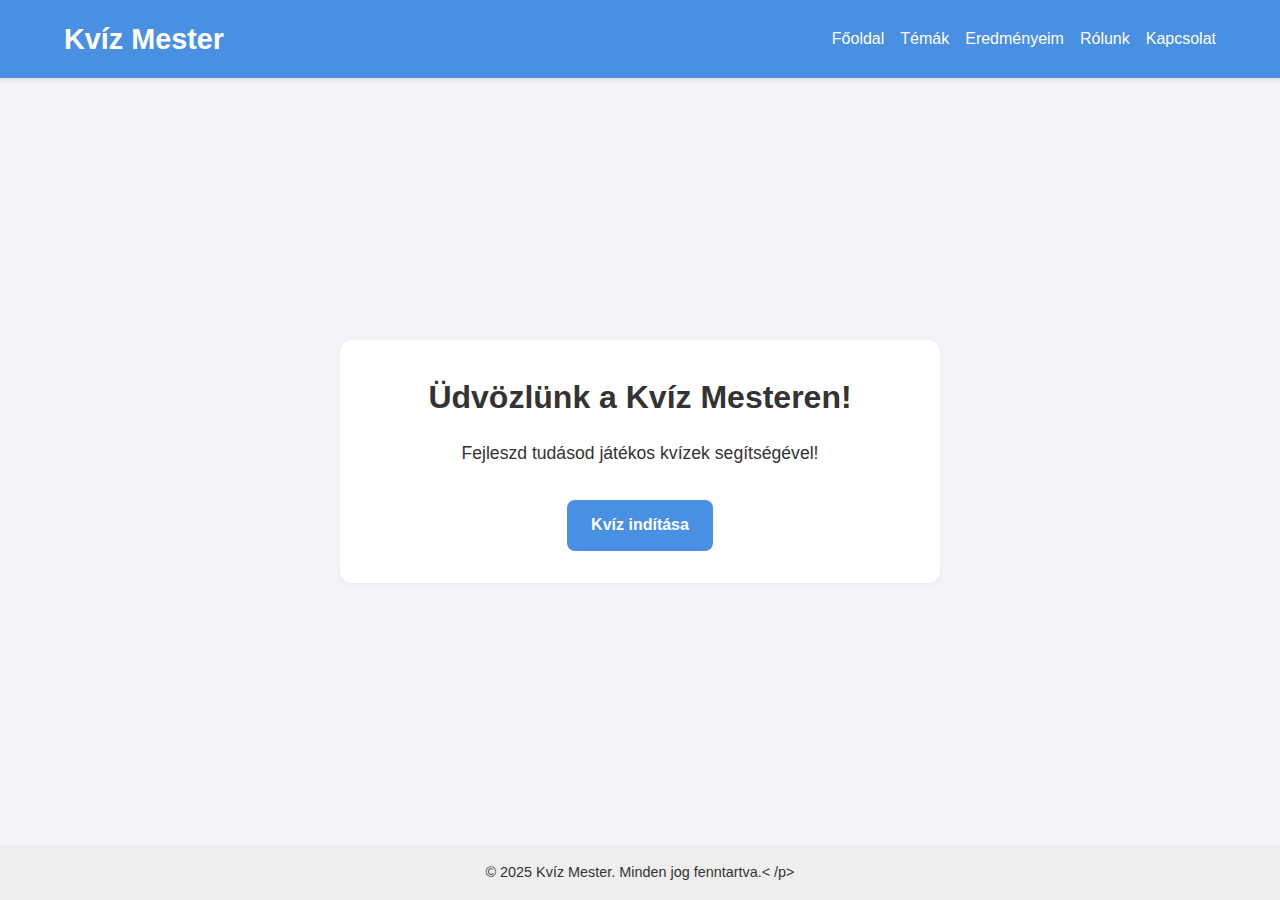
<file: index.html>
<!DOCTYPE html>
<html lang="hu">
<head>
  <meta charset="UTF-8">
  <meta name="viewport" content="width=device-width, initial-scale=1">
  <title>Kvíz Webapp</title>
  <link rel="stylesheet" href="css/index.css">
</head>
<body>
  <header>
    <nav>
      <h1>Kvíz Mester</h1>
      <ul>
        <li><a href="index.html">Főoldal</a></li>
        <li><a href="tema.html">Témák</a></li>
        <li><a href="eredmeny.html?pontszam=0&max=0">Eredményeim</a></li>
        <li><a href="#">Rólunk</a></li>
        <li><a href="#">Kapcsolat</a></li>
      </ul>
    </nav>
  </header>

  <main>
    <section>
      <h2>Üdvözlünk a Kvíz Mesteren!</h2>
      <p>Fejleszd tudásod játékos kvízek segítségével!</p>
      <a href="tema.html">Kvíz indítása</a>
    </section>
  </main>

  <footer>
    <p>&copy; 2025 Kvíz Mester. Minden jog fenntartva.< /p>
  </footer>
</body>
</html>
</file>
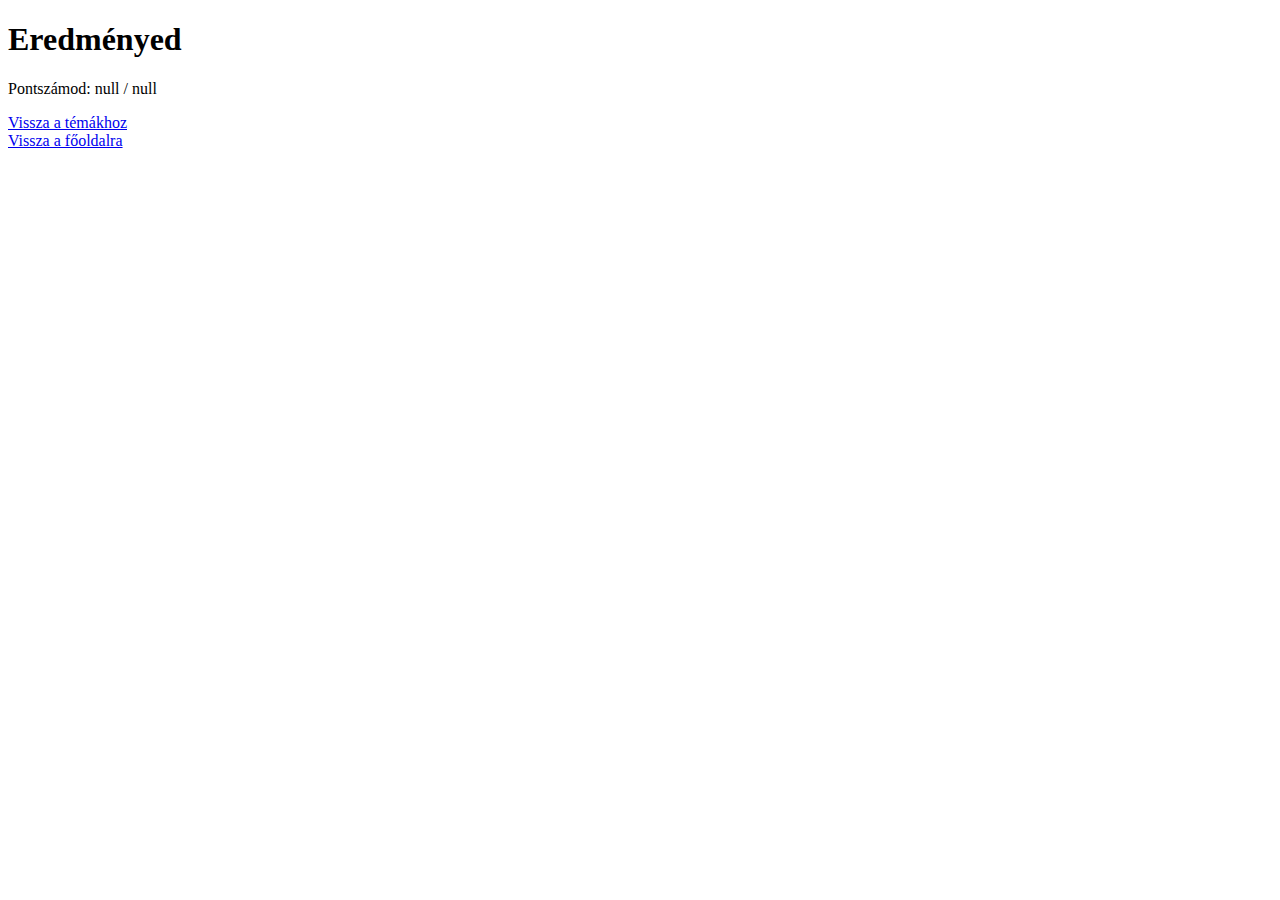
<file: eredmeny.html>
<!DOCTYPE html>
<html lang="hu">

<head>
    <meta charset="UTF-8">
    <title>Eredmény</title>
</head>

<body>
    <h1>Eredményed</h1>
    <p id="eredmeny-szoveg">Számolás...</p>

    <a href="tema.html">Vissza a témákhoz</a>
    <br>
    <a href="index.html">Vissza a főoldalra</a>

    <script>
        const urlParams = new URLSearchParams(window.location.search);
        const pontszam = urlParams.get('pontszam');
        const max = urlParams.get('max');
        document.getElementById("eredmeny-szoveg").innerText = `Pontszámod: ${pontszam} / ${max}`;
    </script>
</body>

</html>
</file>
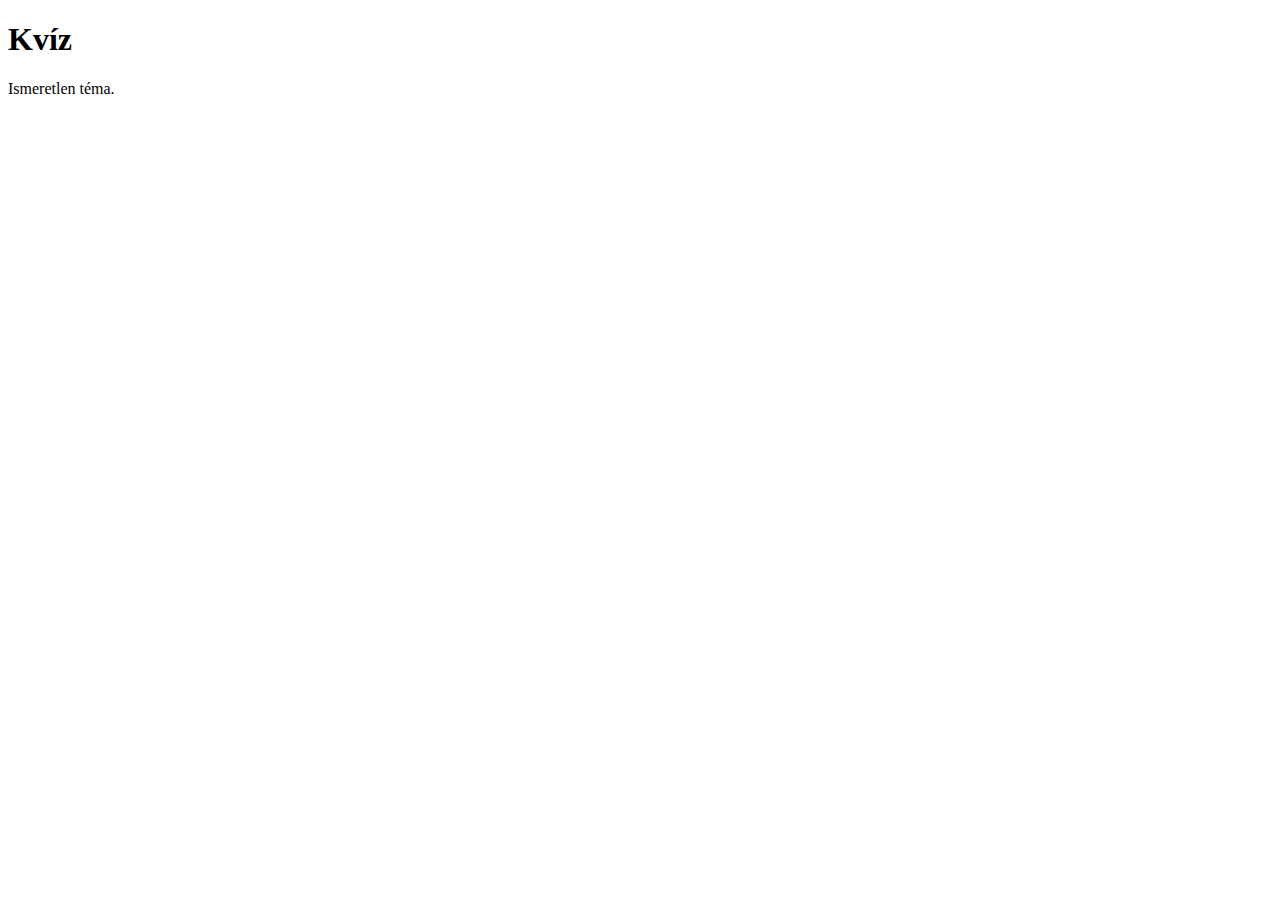
<file: kviz.html>
<!DOCTYPE html>
<html lang="hu">

<head>
    <meta charset="UTF-8">
    <title>Kvíz</title>
</head>

<body>
    <h1 id="cim">Kvíz</h1>
    <div id="kerdesek"></div>

    <script src="script.js"></script>
</body>

</html>
</file>
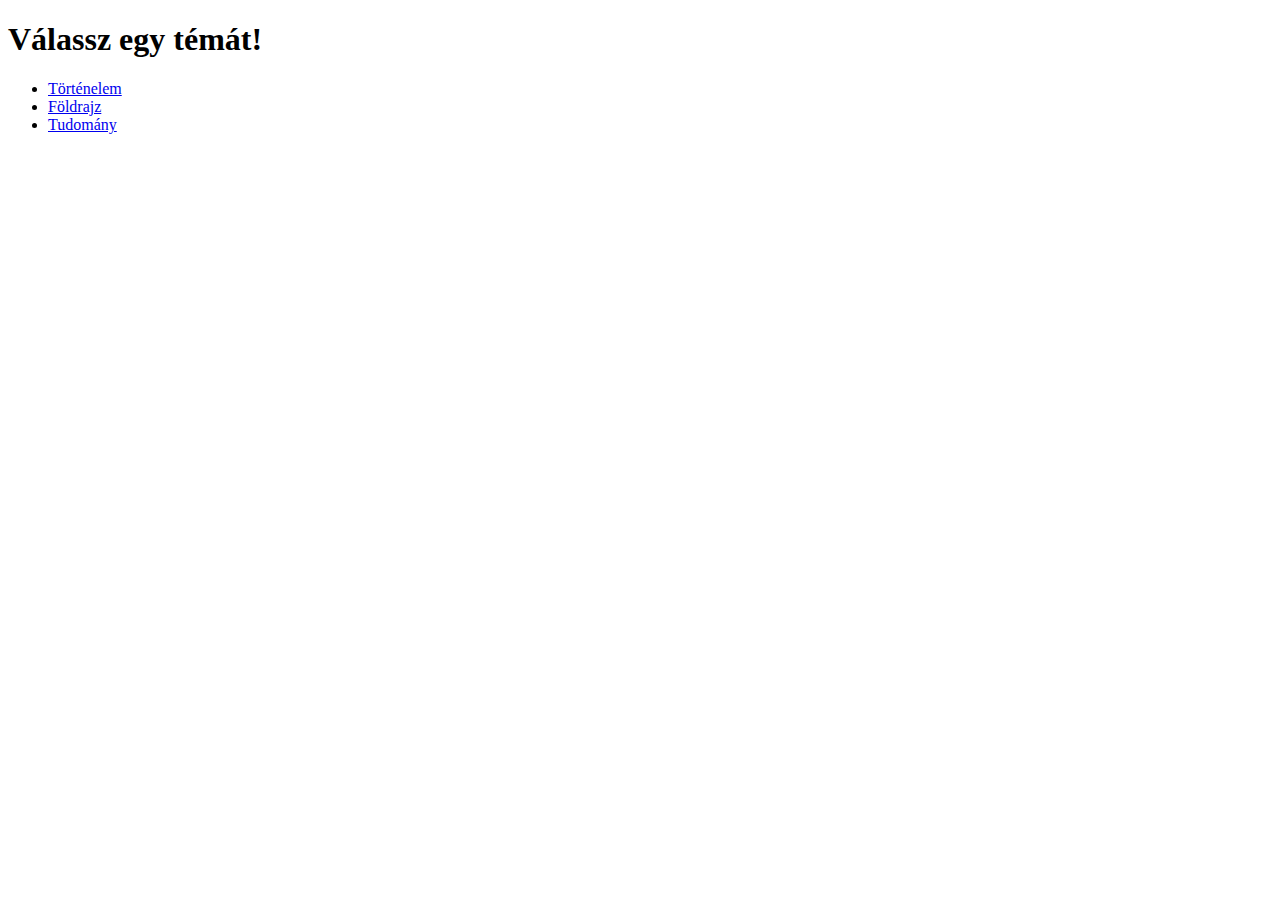
<file: tema.html>
<!DOCTYPE html>
<html lang="hu">

<head>
    <meta charset="UTF-8">
    <title>Téma választás</title>
</head>

<body>
    <h1>Válassz egy témát!</h1>
    <ul>

        <li><a href="kviz.html?tema=tortenelem">Történelem</a></li>
        <li><a href="kviz.html?tema=foldrajz">Földrajz</a></li>
        <li><a href="kviz.html?tema=tudomany">Tudomány</a></li>
    </ul>
    <script src="script.js"></script>
</body>

</html>
</file>
<file: css/index.css>
/* css/kviz.css */

* {
  margin: 0;
  padding: 0;
  box-sizing: border-box;
}

body {
  font-family: 'Segoe UI', sans-serif;
  background: #f4f4f9;
  color: #333;
  line-height: 1.6;
  min-height: 100vh;
  display: flex;
  flex-direction: column;
}

header {
  background-color: #4A90E2;
  color: white;
  padding: 1rem 0;
  box-shadow: 0 2px 4px rgba(0, 0, 0, 0.1);
}

nav {
  width: 90%;
  max-width: 1200px;
  margin: 0 auto;
  display: flex;
  justify-content: space-between;
  align-items: center;
  flex-wrap: wrap;
}

nav h1 {
  font-size: 1.8rem;
}

nav ul {
  list-style: none;
  display: flex;
  gap: 1rem;
}

nav a {
  color: white;
  text-decoration: none;
  font-weight: 500;
  transition: color 0.3s;
}

nav a:hover {
  color: #dceeff;
}

main {
  flex: 1;
  padding: 2rem;
  display: flex;
  justify-content: center;
  align-items: center;
}

section {
  background-color: white;
  padding: 2rem;
  border-radius: 12px;
  box-shadow: 0 2px 10px rgba(0, 0, 0, 0.05);
  text-align: center;
  max-width: 600px;
  width: 100%;
}

section h2 {
  font-size: 2rem;
  margin-bottom: 1rem;
}

section p {
  margin-bottom: 2rem;
  font-size: 1.1rem;
}

section a {
  display: inline-block;
  background-color: #4A90E2;
  color: white;
  padding: 0.8rem 1.5rem;
  border-radius: 8px;
  text-decoration: none;
  font-weight: bold;
  transition: background-color 0.3s;
}

section a:hover {
  background-color: #357ABD;
}

footer {
  text-align: center;
  padding: 1rem;
  background-color: #eee;
  font-size: 0.9rem;
  margin-top: auto;
}
</file>
